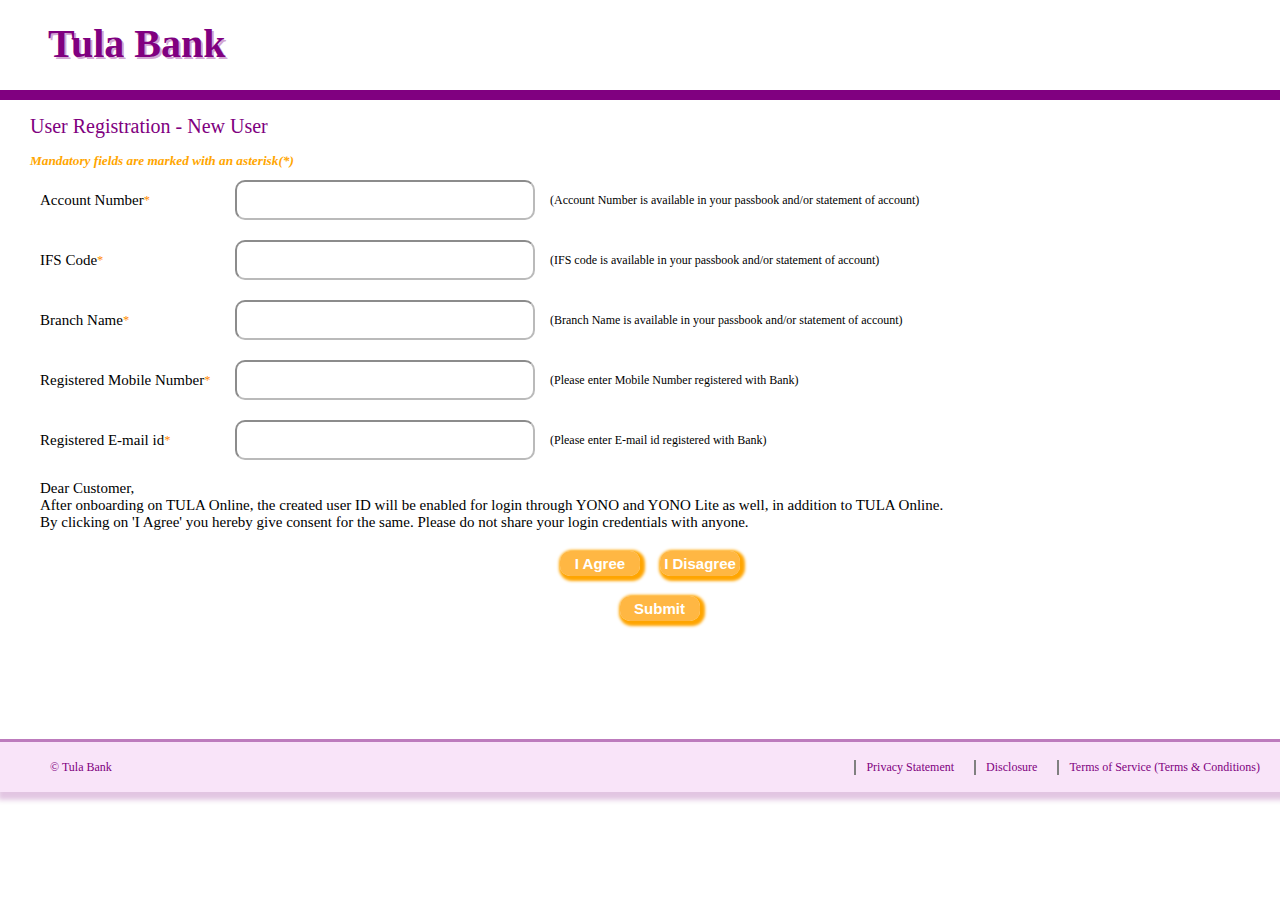
<file: newuser.html>
<!DOCTYPE html>
<html lang="en">
<head>
    <meta charset="UTF-8">
    <meta name="viewport" content="width=device-width, initial-scale=1.0">
    <title>Document</title>
    <link rel="stylesheet" href="css/newuser.css">
    <link rel="stylesheet" href="https://cdnjs.cloudflare.com/ajax/libs/font-awesome/6.4.0/css/all.min.css">
</head>
<body>
    <div class="container">
        <div id="signUpBox">
            <header>Tula Bank</header>
            <main></main>
        </div>
    </div>
   <script src="js/newuser.js"></script>
</body>
</html>
</file>
<file: css/newuser.css>
*{
    margin: 0;
    padding: 0;
    box-sizing: border-box;
}
body{
    width: 100vw;
    height: 100vh;
}

.container{
    width: 100%;
    height: 100%;
}
#signUpBox{
    width: 70%;
    min-width: 1300px;
    height: 88%;
    min-height: 620px;
    margin: 0 auto;
    box-shadow: 3px 3px 5px 5px rgba(128, 0, 128, 0.226);
    display: grid;
    grid-template-rows: 100px 1fr;
}
header{
    border-bottom: 10px solid purple;
    display: flex;
    align-items: center;
    text-indent: 50px;
    font-size: 40px;
    font-weight: bold;
    text-shadow: -2px -2px purple;
    color:rgba(128, 0, 128, 0.365);
}
main{
    display: grid;
    grid-template-rows: 80px 1fr 50px;
}
nav p{
    margin-top:15px;
    text-indent: 30px;
    color:purple;
    font-weight: 500;
    font-size: 20px;
}
h5{
    text-indent: 30px;
    margin-top:15px;
    font-style: italic;
    color:rgb(255, 166, 0);   
}
aside{
    border-bottom: 3px solid rgba(128, 0, 128, 0.518);
    padding-left:40px;
    padding-right:40px;
    gap:20px;
    display: flex;
    flex-direction: column;
}
input{
    width: 300px;
    height: 40px;
    border-radius: 10px;
    outline:none;
    border-color: rgba(128, 128, 128, 0.541);
    
}
input:focus{
    box-shadow: 0px 0px 2px 2px rgba(128, 0, 128, 0.326);
    border-color: purple;
}
form{
    display: flex;
    gap:15px;
}
form label{
    width: 180px;
    height: 40px;
    font-size: 15px;
    display: flex;
    align-items: center;
}
form p{
    width: 500px;
    height: 40px;
    font-size: 12px;
    display: flex;
    align-items: center;
}
footer{
    width: 100%;
    display: flex;
    align-items: center;
    color:purple;
    font-size: 12px;
    background-color: rgba(243, 202, 243, 0.508);
    padding-left:40px;
    padding-right:40px;
}
#terms{
    width: 70%;
}
#rights{
    width: 30%;
    text-indent: 10px;
}
ul{
    display: flex;
    justify-content: flex-end;
    gap:20px;
}
li{
    border-left:2px solid grey;
    list-style-type: none;
    text-indent: 10px;
}

sup{
    color:rgb(255, 140, 0);   

}
.agreePara{
    font-size: 15px;
}
button{
    width: 80px;
    height: 25px;
    border-radius: 10px;
    background-color: rgba(255, 160, 8, 0.76);
    color:white;
    font-weight: bold;
    font-size: 15px;
    cursor: pointer;
    border:none;
    box-shadow: 2px 2px 3px 3px orange;
}
#button1{
    display: flex;
    gap:20px;
    justify-content: center;
}
#button2{
    position: relative;
}
#submit{
    position: absolute;
    left: 47.5%;
}
form{
    position: relative;
}
form i{
    visibility: hidden;
    position: absolute;
    left:460px;
    top:12px;
}
small{
    width: 250px;
    height: 10px;
    position: absolute;
    bottom: -12px;
    left:220px;
    color: red;
}
#agree:focus{
    opacity: .5;
    cursor: not-allowed;
}
@media (max-width: 768px) {
    body {
      font-size: 14px;
    }
  
    .container {
      width: 100%;
      height: 100%;
    }
  
    #signUpBox {
      width: 90%;
      min-width: auto;
      height: 100%;
      min-height: auto;
    }
  
    header {
      font-size: 30px;
    }
  
    nav p {
      font-size: 18px;
    }
  
    h5 {
      font-size: 16px;
    }
  
    aside {
      padding-left: 20px;
      padding-right: 20px;
    }
  
    input {
      width: 100%;
    }
  
    form label {
      width: 100%;
      font-size: 14px;
    }
  
    form p {
      width: 100%;
      font-size: 11px;
    }
  
    footer {
      font-size: 10px;
      padding-left: 20px;
      padding-right: 20px;
    }
  }
</file>
